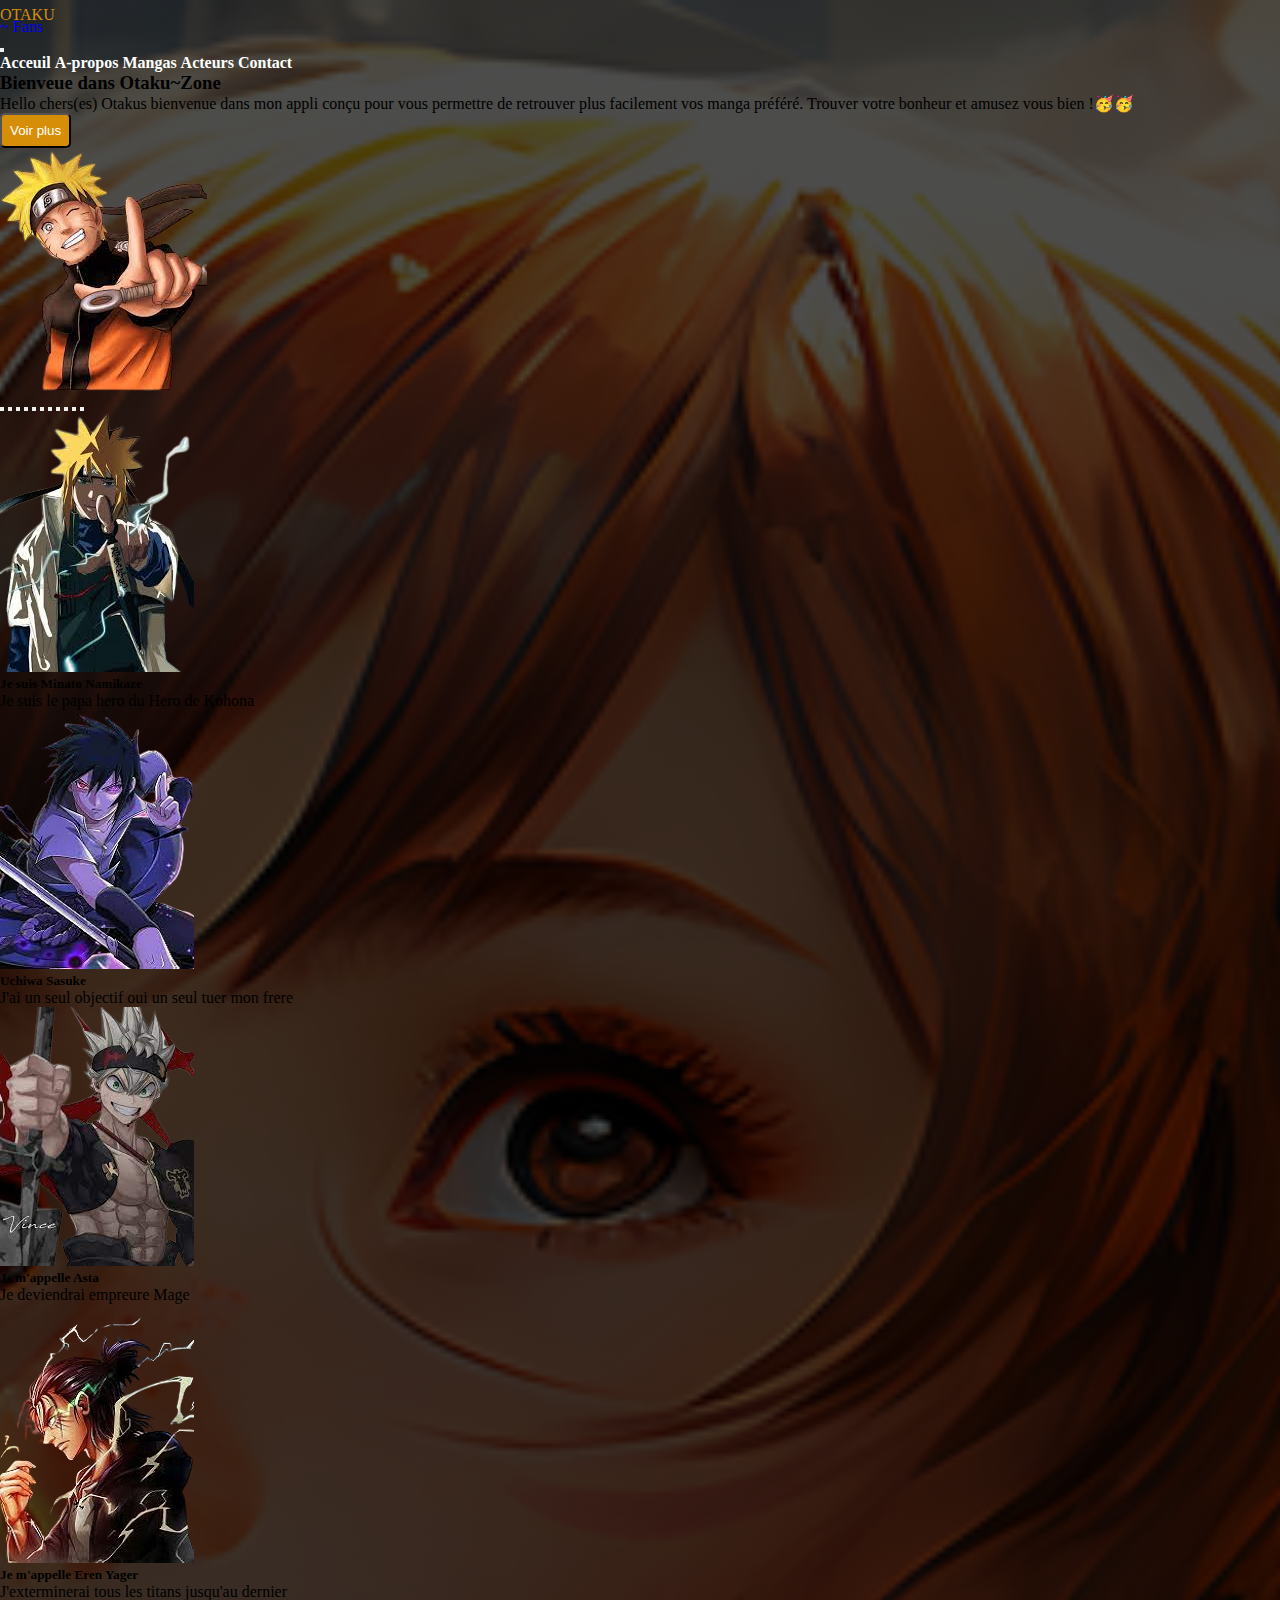
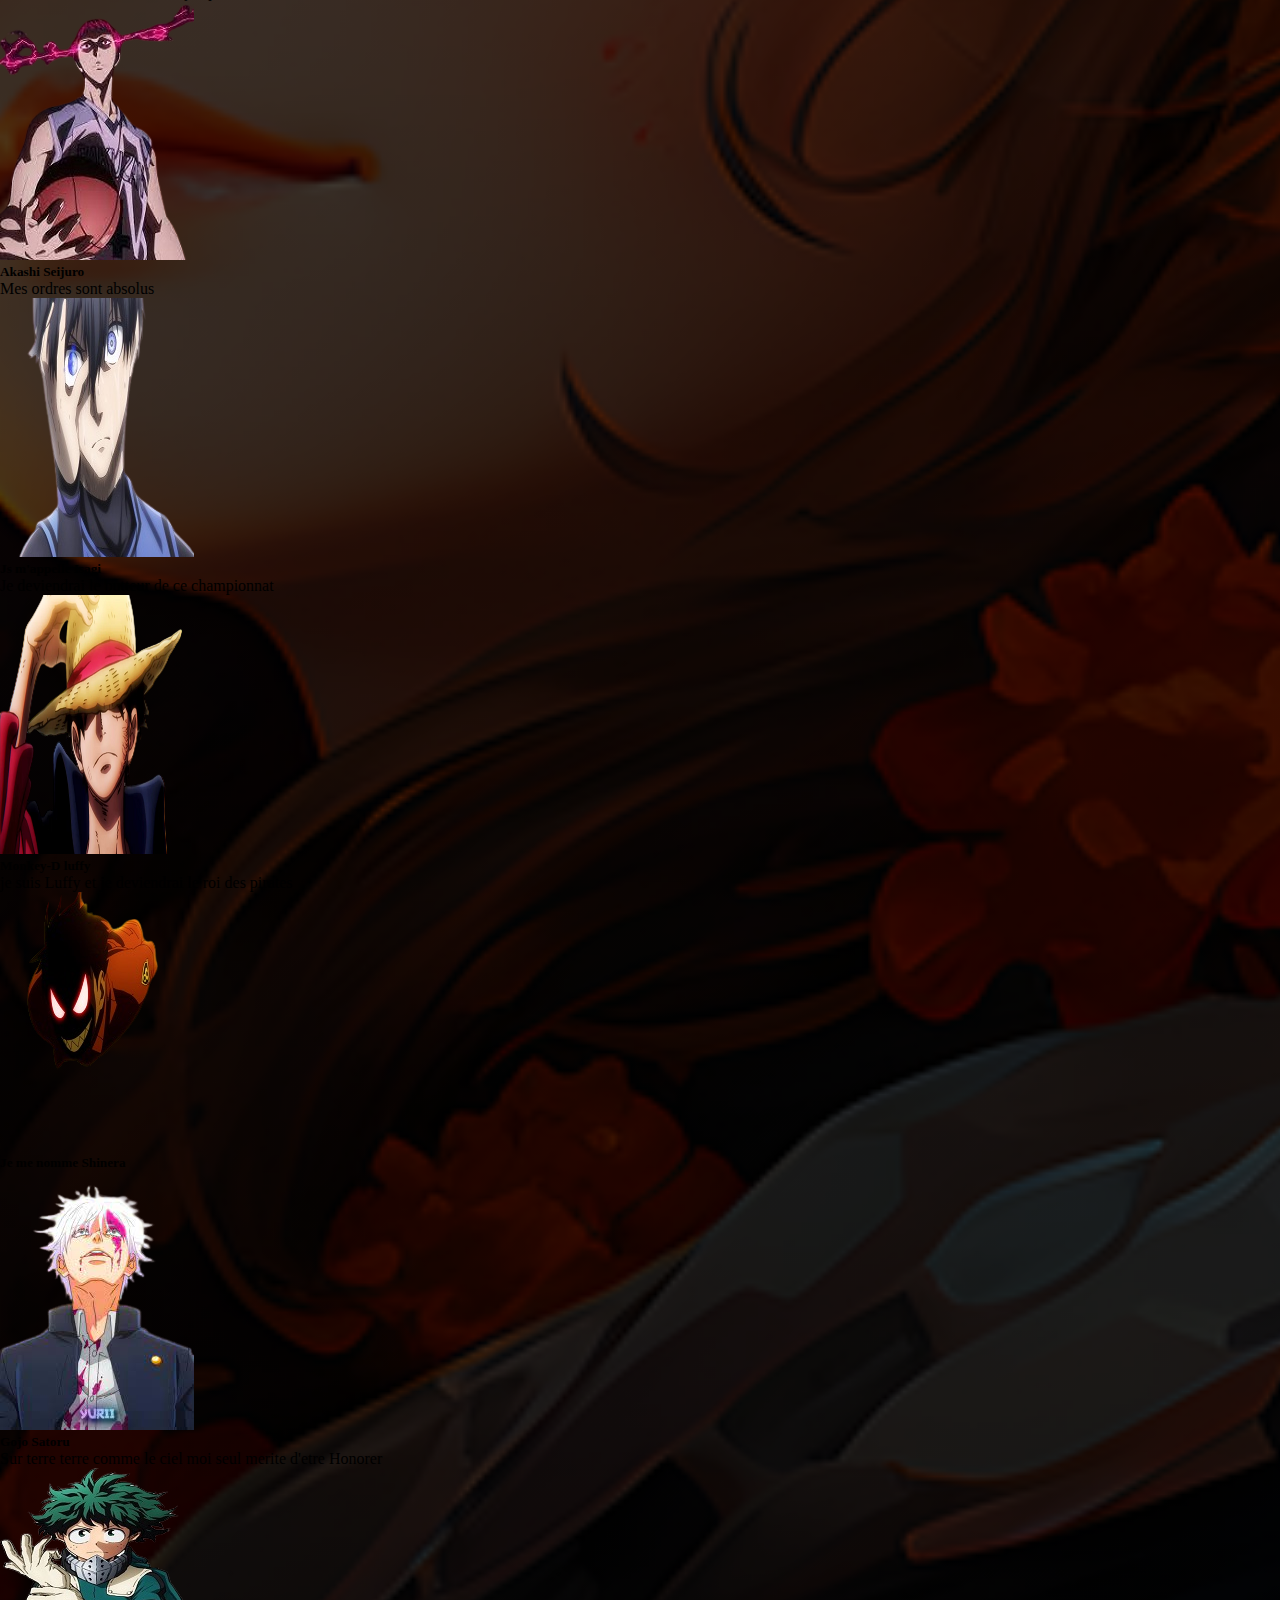
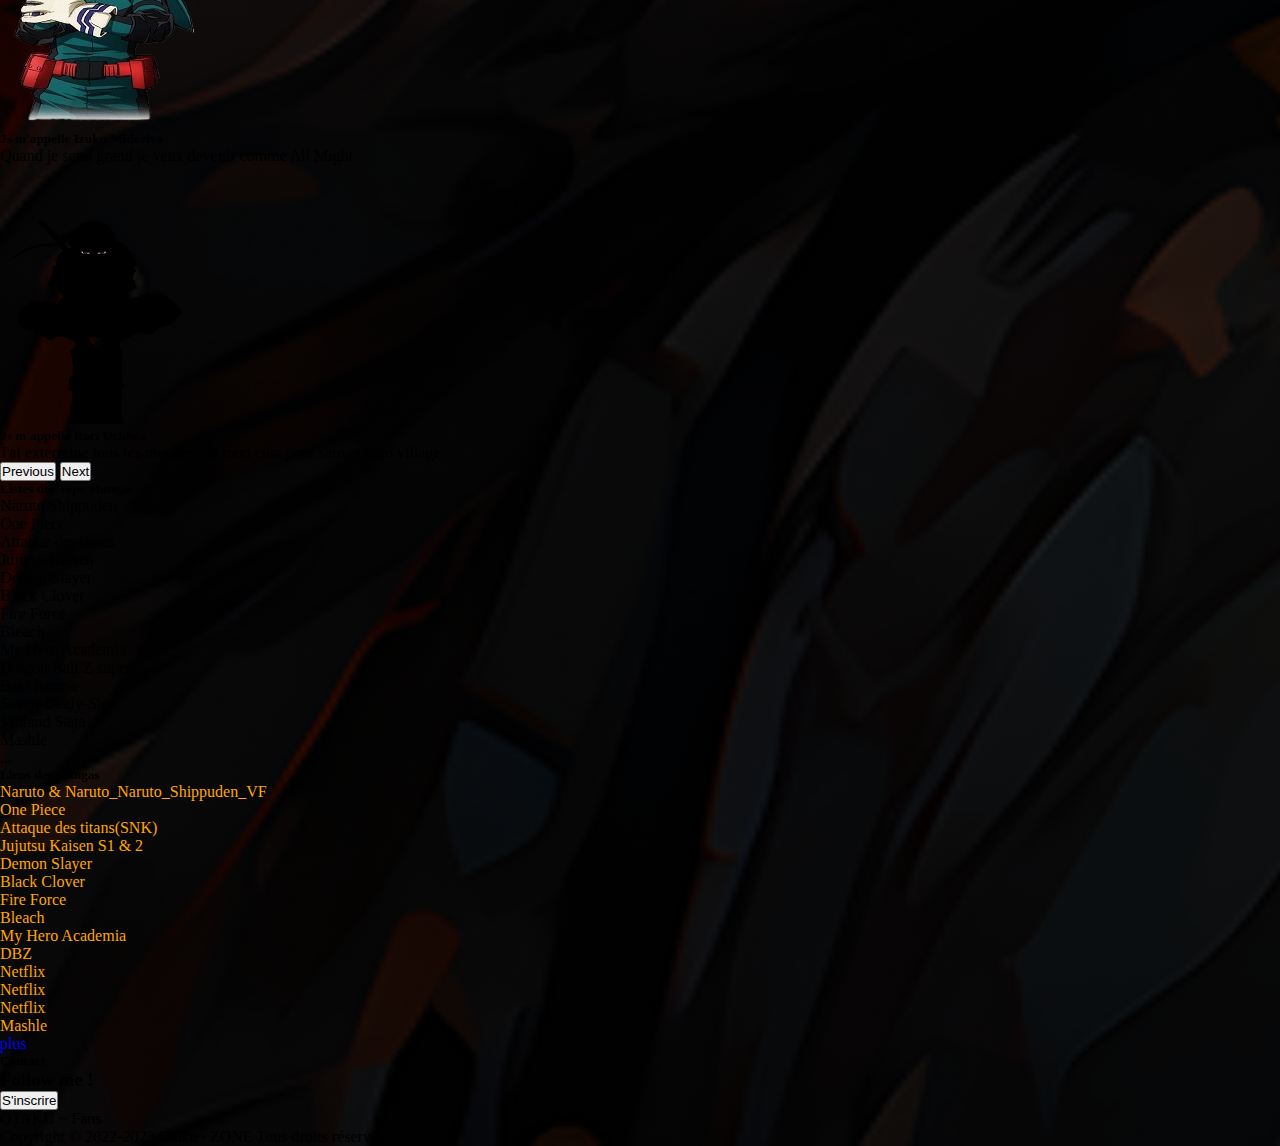
<file: index.html>
<!DOCTYPE html>
<html lang="en">
<head>
    <meta charset="UTF-8">
    <meta name="viewport" content="width=device-width, initial-scale=1.0">

    <link href="https://cdn.jsdelivr.net/npm/bootstrap@5.3.2/dist/css/bootstrap.min.css" rel="stylesheet" integrity="sha384-T3c6CoIi6uLrA9TneNEoa7RxnatzjcDSCmG1MXxSR1GAsXEV/Dwwykc2MPK8M2HN" crossorigin="anonymous">

    <link rel="stylesheet" href="https://cdnjs.cloudflare.com/ajax/libs/font-awesome/6.4.2/css/all.min.css" integrity="sha512-z3gLpd7yknf1YoNbCzqRKc4qyor8gaKU1qmn+CShxbuBusANI9QpRohGBreCFkKxLhei6S9CQXFEbbKuqLg0DA==" crossorigin="anonymous" referrerpolicy="no-referrer" />

    <link rel="stylesheet" href="style.css">


    <title>Otaku~ F</title>
</head>
<body class="bg-acceuil">
    <!-- Navbar -->
    <nav class="navbar navbar-expand-lg">
        <div class="container">
          <a class="navbar-brand d-flex" href="#">
            <p class="otaku fw-bold">
                OTAKU
                <p class="p fw-bold text-white ms-2"> ~ Fans</p>
            </p>
          </a>
          <button class="navbar-toggler" type="button" data-bs-toggle="collapse" data-bs-target="#navbarNavAltMarkup" aria-controls="navbarNavAltMarkup" aria-expanded="false" aria-label="Toggle navigation">
            <i class="fa fa-bars text-white"></i>
          </button>
          <div class="collapse navbar-collapse nav justify-content-end" id="navbarNavAltMarkup">
            <div class="navbar-nav">
              <a class="nav-link" href="index.html">Acceuil</a>
              <a class="nav-link" href="a-props.html">A-propos</a>
              <a class="nav-link" aria-disabled="true" href="mangas.html">Mangas</a>
              <a class="nav-link" href="#">Acteurs</a>
              <a class="nav-link" href="#">Contact</a>
            </div>
          </div>
        </div>
      </nav>

    <!-- section 1 -->
    <section class="sec_1" id="sec_1">
        <div class="container">
            <div class="row">
                <h3 class="text-center text-white my-5">
                    Bienveue dans Otaku~Zone
                </h3>
                <div class="col-12 col-md-6 text-center">
                   <p class="text-white">
                        Hello chers(es) Otakus bienvenue dans mon appli conçu pour vous permettre de retrouver plus facilement vos manga préféré.
                        Trouver votre bonheur et amusez vous bien !🥳🥳
                   </p>
                   <button class="btn1">Voir plus</button>
                </div>
                <div class="col-12 col-md-6 text-center">
                    <img src="img/naruto-removebg-preview.png" alt="Naruto_Sourir">
                </div>
            </div>
            <div class="row my-5">
                <div id="carouselExampleCaptions" class="carousel slide" data-bs-ride="carousel">
                    <div class="carousel-indicators">
                      <button type="button" data-bs-target="#carouselExampleCaptions" data-bs-slide-to="0" class="active" aria-current="true" aria-label="Slide 1"></button>
                      <button type="button" data-bs-target="#carouselExampleCaptions" data-bs-slide-to="1" aria-label="Slide 2"></button>
                      <button type="button" data-bs-target="#carouselExampleCaptions" data-bs-slide-to="2" aria-label="Slide 3"></button>
                      <button type="button" data-bs-target="#carouselExampleCaptions" data-bs-slide-to="3" aria-label="Slide 4"></button>
                      <button type="button" data-bs-target="#carouselExampleCaptions" data-bs-slide-to="4" aria-label="Slide 5"></button>
                      <button type="button" data-bs-target="#carouselExampleCaptions" data-bs-slide-to="5" aria-label="Slide 6"></button>
                      <button type="button" data-bs-target="#carouselExampleCaptions" data-bs-slide-to="6" aria-label="Slide 7"></button>
                      <button type="button" data-bs-target="#carouselExampleCaptions" data-bs-slide-to="7" aria-label="Slide 8"></button>
                      <button type="button" data-bs-target="#carouselExampleCaptions" data-bs-slide-to="8" aria-label="Slide 9"></button>
                      <button type="button" data-bs-target="#carouselExampleCaptions" data-bs-slide-to="9" aria-label="Slide 10"></button>
                      <button type="button" data-bs-target="#carouselExampleCaptions" data-bs-slide-to="10" aria-label="Slide 11"></button>
                    </div>
                    <div class="carousel-inner">
                      <!-- minato -->
                      <div class="carousel-item active">
                        <img src="img/minato1-removebg-preview.png" class="" alt="...">
                        <div class="carousel-caption d-md-block">
                          <h5>Je suis Minato Namikaze</h5>
                          <p>Je suis le papa hero du Hero de Kohona</p>
                        </div>
                      </div>
                      <!-- sasuke -->
                      <div class="carousel-item">
                        <img src="img/sasuke-removebg-preview-removebg-preview.png" class="" alt="...">
                        <div class="carousel-caption d-md-block">
                          <h5>Uchiwa Sasuke</h5>
                          <p>J'ai un seul objectif oui un seul tuer mon frere</p>
                        </div>
                      </div>
                      <!-- Asta -->
                      <div class="carousel-item">
                        <img src="img/asta-removebg-preview.png" class="" alt="...">
                        <div class="carousel-caption d-md-block">
                          <h5>Js m'appelle Asta</h5>
                          <p>Je deviendrai empreure Mage</p>
                        </div>
                      </div>
                      <!-- eren -->
                      <div class="carousel-item">
                        <img src="img/eren1-removebg-preview.png " class="" alt="...">
                        <div class="carousel-caption d-md-block">
                          <h5>Je m'appelle Eren Yager</h5>
                          <p>J'exterminerai tous les titans jusqu'au dernier</p>
                        </div>
                      </div>
                      <!-- Akashi -->
                      <div class="carousel-item">
                        <img src="img/akashi-removebg-preview.png" class="" alt="...">
                        <div class="carousel-caption d-md-block">
                          <h5>Akashi Seijuro</h5>
                          <p>Mes ordres sont absolus</p>
                        </div>
                      </div>
                      <!-- blue lock -->
                      <div class="carousel-item">
                        <img src="img/isagi-removebg-preview.png" class="" alt="...">
                        <div class="carousel-caption d-md-block">
                          <h5>Js m'appelle Isagi</h5>
                          <p>Je deviendrai le butteur de ce championnat</p>
                        </div>
                      </div>
                      <!-- luffy -->
                      <div class="carousel-item">
                        <img src="img/luffy-removebg-preview.png" class="" alt="...">
                        <div class="carousel-caption d-md-block">
                          <h5>Monkey-D luffy</h5>
                          <p>je suis Luffy et je deviendrai le roi des pirates</p>
                        </div>
                      </div>
                      <!-- Fire force -->
                      <div class="carousel-item">
                        <img src="img/shinera-removebg-preview.png" class="" alt="...">
                        <div class="carousel-caption d-md-block">
                          <h5>Je me nomme Shinera</h5>
                          <p></p>
                        </div>
                      </div>
                      <!-- Gojo -->
                      <div class="carousel-item">
                        <img src="img/gojoo-removebg-preview.png" class="" alt="...">
                        <div class="carousel-caption d-md-block">
                          <h5>Gojo Satoru</h5>
                          <p>Sur terre terre comme le ciel moi seul merite d'etre Honorer</p>
                        </div>
                      </div>
                      <!-- Izuku -->
                      <div class="carousel-item">
                        <img src="img/izuku-removebg-preview.png" class="" alt="...">
                        <div class="carousel-caption d-md-block">
                          <h5>Js m'appelle Izuku Midoriya</h5>
                          <p>Quand je serai grand je veux devenir comme All Might</p>
                        </div>
                      </div>
                      <!-- itachi -->
                      <div class="carousel-item">
                        <img src="img/itachi-removebg-preview.png" class="" alt="...">
                        <div class="carousel-caption d-md-block">
                          <h5>Js m'appelle Itaci Uchiwa</h5>
                          <p>J'ai extermine tous les menbres de mon clan pour sauver mon village</p>
                        </div>
                      </div>
                    </div>
                    <button class="carousel-control-prev" type="button" data-bs-target="#carouselExampleCaptions" data-bs-slide="prev">
                      <span class="carousel-control-prev-icon" aria-hidden="true"></span>
                      <span class="visually-hidden">Previous</span>
                    </button>
                    <button class="carousel-control-next" type="button" data-bs-target="#carouselExampleCaptions" data-bs-slide="next">
                      <span class="carousel-control-next-icon" aria-hidden="true"></span>
                      <span class="visually-hidden">Next</span>
                    </button>
                  </div>
            </div>
        </div>
        <footer class="footer my-5">
          <div class="container">
            <div class="row">
              <div class="col-12 col-md-4">
                <h5 class="text-center text-white text-underline">Listes des Tops Mangas</h5>
                <div class="liste text-white d-none d-md-block my-5">
                  <p>Naruto Shippuden</p>
                  <p>One Piece</p>
                  <p>Attaque des titans</p>
                  <p>Jujutsu Kaisen</p>
                  <p>Demon Slayer</p>
                  <p>Black Clover</p>
                  <p>Fire Force</p>
                  <p>Bleach</p>
                  <p>My Hero Academia</p>
                  <p>Dragon Ball Z super</p>
                  <p>Baki hanma</p>
                  <p>Seven-Dealy-Sins</p>
                  <p>Vinland Saga</p>
                  <p>Mashle</p>
                  <p>...</p>            
                </div>

              </div>
              <div class="col-12 col-md-4">
                <h5 class="text-center text-white">Liens des mangas</h5>
                  <div class="lien text-white my-5">
                    <p><a href="https://t.me/Naruto_Naruto_Shippuden_VF">Naruto & Naruto_Naruto_Shippuden_VF</a></p>
                    <p><a href="https://t.me/+zYg6z7r5b4A0MWI5">One Piece</a></p>
                    <p><a href="https://t.me/SNKVF">Attaque des titans(SNK)</a></p>
                    <p><a href="https://t.me/jujutsu_kaisen_02">Jujutsu Kaisen S1 & 2</a></p>
                    <p><a href="https://t.me/tl221DemonSlayer">Demon Slayer</a></p>
                    <p><a href="https://t.me/BLACK_CLOVER_VOSTFR">Black Clover</a></p>
                    <p><a href="https://t.me/fireforcev">Fire Force</a></p>
                    <p><a href="https://t.me/BleachIntegrale">Bleach</a></p>
                    <p><a href="https://t.me/myeroes">My Hero Academia</a></p>
                    <p><a href="https://t.me/dragonballsuperfr">DBZ</a></p>
                    <p><a href="https://www.netflix.com/sn/">Netflix</a></p>
                    <p><a href="https://www.netflix.com/sn/">Netflix</a></p>
                    <p><a href="https://www.netflix.com/sn/">Netflix</a></p>
                    <p><a href="https://t.me/MASHLE_EN_VF">Mashle</a></p>
                    <a href="https://t.me/otakuzonefr">plus</a>
                  </div>
                </h5>
              </div>
              <div class="col-12 col-md-4">
                <h5 class="text-center text-white">Contact</h5>
                <ul class="icons my-5 d-flex justify-content-center gap-5" style="margin-right: 20px;">
                  <li><i class="fa-brands fa-facebook fs-1" style="color: blue;" ></i></li>
                  <li><i class="fa-brands fa-whatsapp fs-1" style="color: rgb(106, 207, 106);"></i></li>
                  <li><i class="fa-brands fa-instagram fs-1" style="color: rgb(119, 33, 33);"></i></li>
                  <li><i class="fa-brands fa-youtube fs-1" style="color: red;"></i></li>
                </ul>
                <h3 class="text-center text-white my-4">Follow me !</h3>
                <div class="subscribe text-center">
                  <button class="btn btn-primary">S'inscrire</button>
                </div>
              </div>
            </div>
          </div>
        </footer>
      </section>
      
      <div class="text-white text-center bg-dark p-2">
        <p class="fw-bold">OTAKU ~ Fans</p></p>
        Copyright © 2022-2023 Otaku~ ZONE Tous droits réservés.</div>
    
    





    <script src="main.js"></script>
    <script src="https://cdn.jsdelivr.net/npm/bootstrap@5.3.2/dist/js/bootstrap.bundle.min.js" integrity="sha384-C6RzsynM9kWDrMNeT87bh95OGNyZPhcTNXj1NW7RuBCsyN/o0jlpcV8Qyq46cDfL" crossorigin="anonymous"></script>

</body>
</html>
</file>
<file: style.css>
*{
    margin: 0;
    padding: 0;
    box-sizing: border-box;
}

.bg-acceuil{
    background-image: linear-gradient(rgba(0,0,0,0.7), rgba(0,0,0,0.7)), url(img/img.webp);
    background-repeat: no-repeat;
    background-position: center;
    background-size: cover;
}

li{
    list-style: none;
}
a{
    text-decoration: none;
}


/* Navbar */
.navbar-toggler:focus{
    box-shadow: none;
}
.navbar-nav .nav-link{
    font-weight: bold;
    color: white;
}
.otaku{
    color: rgb(214, 142, 8);
    position: relative;
    top: 6px;
    background: transparent;
    animation: otaku 2s infinite;
}
.btn1{
    background: rgb(214, 142, 8);
    padding: 8px;
    border-radius: 5px;
    color: white;
}
.btn1:hover{
    opacity: 0.8;
}

@keyframes otaku {
    100%{
        transform: scale(1.1);
    }
}

/* footer */
.lien p a{
    text-decoration: none;
    color: orange;
}

.lien p a:hover{
    text-decoration: underline;
    color: whitesmoke;
}

/* A propos */
.bg-propos{
    background: #000;
    background-position: center;
    background-size: cover;
    background-repeat: no-repeat;
}

.vegeto{
    animation: vetegoImg 5s infinite;
}

@keyframes vetegoImg {
    0%{
        transform: translateY(60px);
    }
    50%{
        transform: translateY(-60px);
    }
    100%{
        transform: translateY(60px);
    }
}

/* Mangas */
.bg-mangas{
    background-image: linear-gradient(rgba(0,0,0,0.3) ,rgba(0,0,0,0.5)), url(img/mangas.jpg);
    background-size: cover;
    background-repeat: no-repeat;
    background-position: center;
}

.card-scale:hover{
    outline: none;
    animation: scale 1s ease-in;
}

@keyframes scale {
    50%{
        transform: scale(0.9);
    }
}

/* Naruto */
.naruto{
    background-image: linear-gradient(rgba(0,0,0,0.3) ,rgba(0,0,0,0.5)), url(img/konoha.jpg);
    background-size: cover;
    background-repeat: no-repeat;
    background-position: center;
    background-attachment: fixed;
}

.plus p{
    font-size: 8px;
}

.kiri-text{
    opacity: 0;
}
.first:hover~.kiri-text{
    opacity: 1;
}
.konoha-logo{
    position: relative;
    left: 25px;
}
.my-circle{
    border: 3px solid white;
    width: 200px;height: 200px;
    border-radius: 50%;
}
.senju, .uzu, .uchi, .akat,
.saru, .yama, .inu, .abu,
.aki{
    background-image: url(img/senju.jpg);
    background-size: cover;
    background-repeat: no-repeat;
    background-position: center;
}
.plus{
    display: none;
}
.senju:hover .plus, .uzu:hover .plus,
.uchi:hover .plus, .akat:hover .plus,
.saru:hover .plus, .yama:hover .plus,
.inu:hover .plus, .abu:hover .plus,
.aki:hover .plus{
    width: 190px;height: 190px;
    border-radius: 50%;
    background: rgba(235, 148, 8, 0.9);
    display: flex;
    align-items: center;
    justify-content: center;
    margin-top: 16.5px; 
}

.uzu{
    background-image: url(img/uzumaki.jpg);
}
.uchi{
    background-image: url(img/uchiwa.jpg);
}
.akat{
    background-image: url(img/akatsuki.jpg);
}
.saru{
    background-image: url(img/sarutobi.jpg);
    background-position: 0px -7px;
}
.yama{
    background-image: url(img/nara.jpg);
}
.inu{
    background-image: url(img/inuzuka.jpg);
    background-position: 0px -7px;
}
.abu{
    background-image: url(img/aburame.jpg);
}
.aki{
    background-image: url(img/aki.jpg);
}

#infos_plus{
    display: none;
}
</file>
